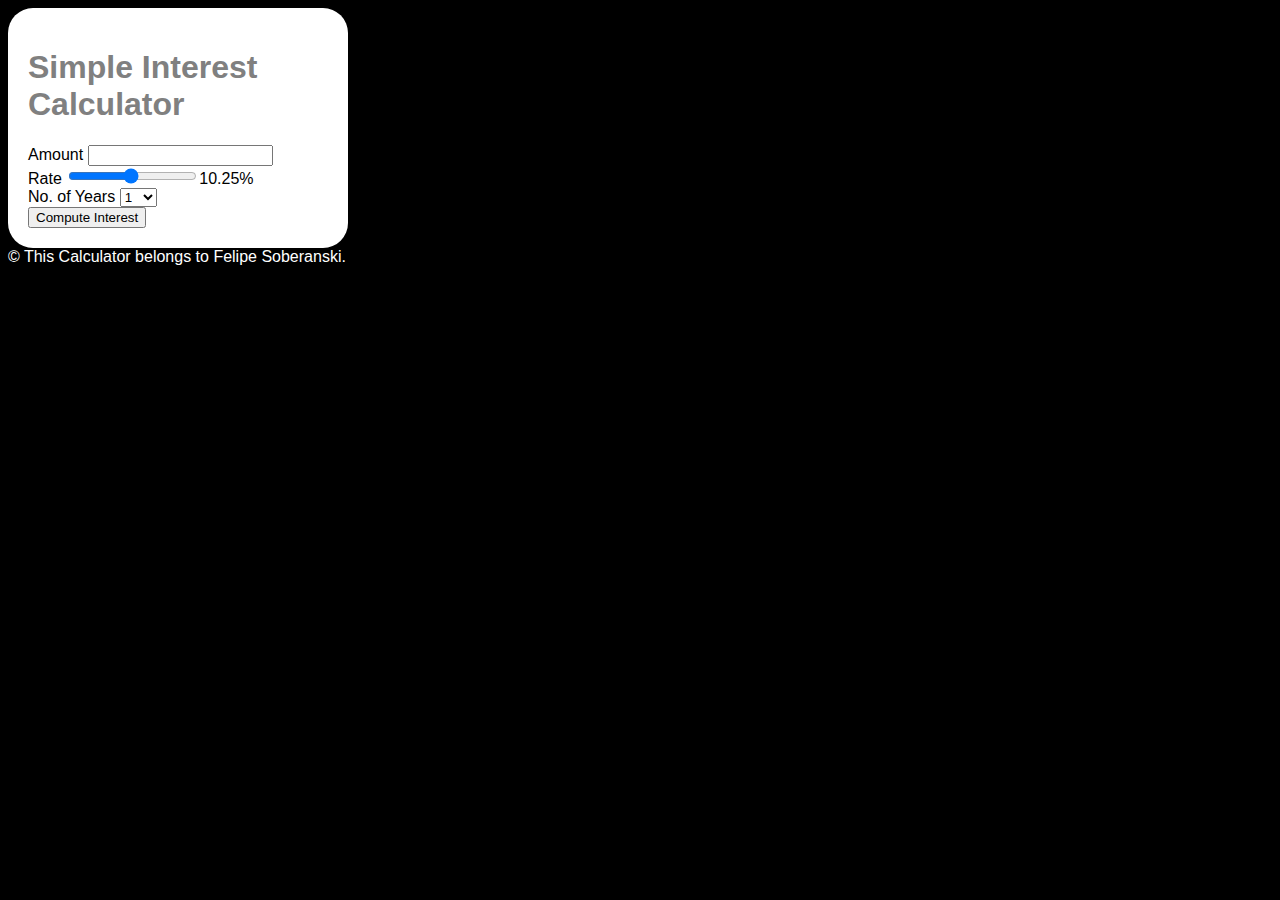
<file: index.html>
<!DOCTYPE html>
<html>
    <head>
        <title>Awesome Learning.</title>
    <script src="script.js"></script>
    <link rel="stylesheet" href="style.css">
    </head>
    <body>
        <div class="maindiv">
        <h1>Simple Interest Calculator</h1>

        Amount <input type="number"  id="principal">  <br/>
        Rate <input onchange="updateRate()" type="range" id="rate" min="1" max="20" step="0.25" value="10.25"><span id="rate_val">10.25%</span> <br/>
        No. of Years <select id="years">
            <option value="1">1</option>
            <option value="2">2</option>
            <option value="3">3</option>
            <option value="4">4</option>
            <option value="5">5</option>
            <option value="6">6</option>
            <option value="7">7</option>
            <option value="8">8</option>
            <option value="9">9</option>
            <option value="10">10</option>
        </select>  <br/>
        <button onclick="compute()">Compute Interest</button>
        <span id="result"></span>
        </div>
    <footer>

        &#169; This Calculator belongs to Felipe Soberanski.

    </footer>
    </body>
</html>
</file>
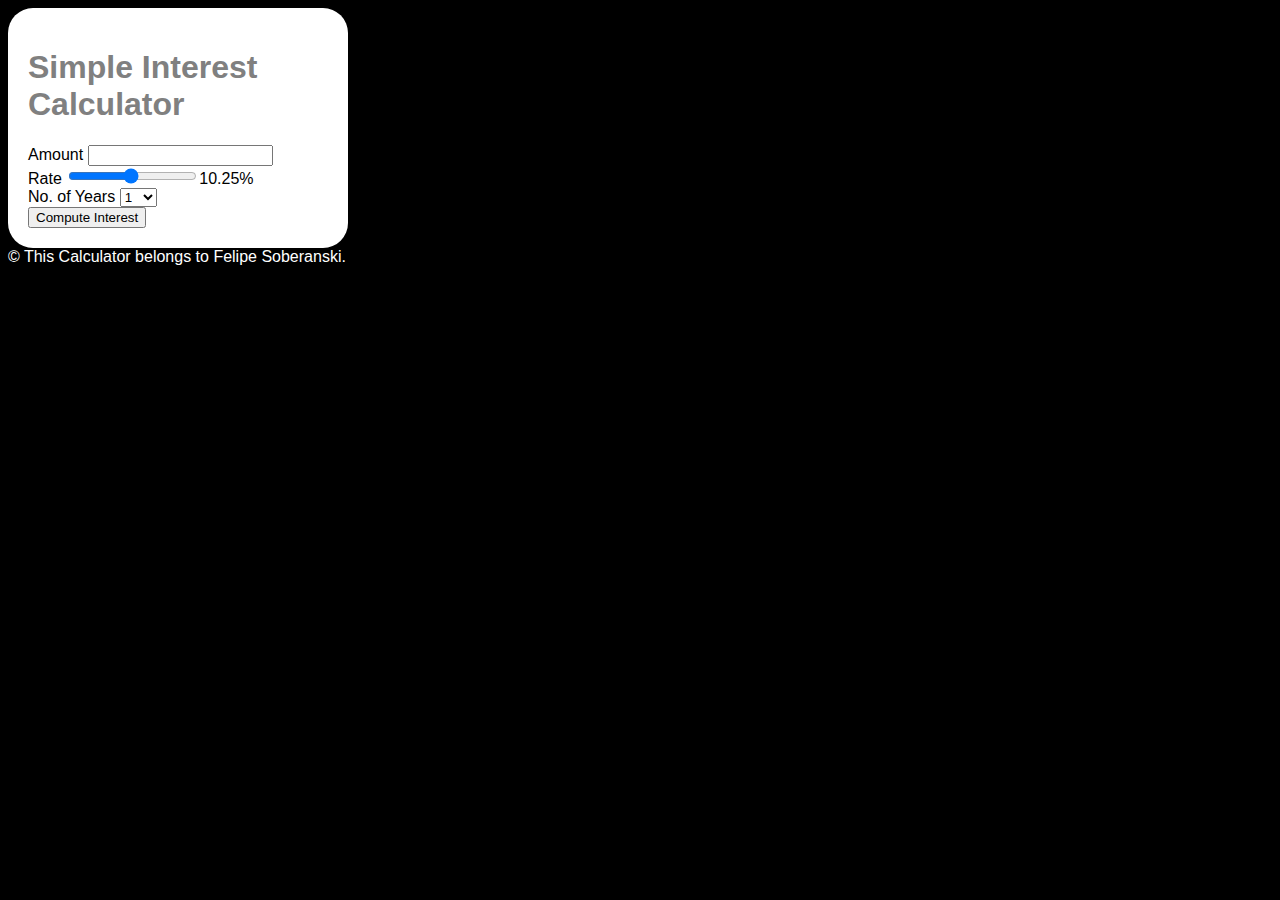
<file: vftvk-Simple-Interest-Calculator/index.html>
<!DOCTYPE html>
<html>
    <head>
        <title>Awesome Learning.</title>
    <script src="script.js"></script>
    <link rel="stylesheet" href="style.css">
    </head>
    <body>
        <div class="maindiv">
        <h1>Simple Interest Calculator</h1>

        Amount <input oninput="validate()" type="number"  id="principal">  <br/>
        Rate <input onchange="updateRate()" type="range"  id="rate" min="1" max="20" step="0.25" value="10.25"><span id="rate_val">10.25%</span> <br/>
        No. of Years <select id="years">
            <option value="1">1</option>
            <option value="1">2</option>
            <option value="1">3</option>
            <option value="1">4</option>
            <option value="1">5</option>
            <option value="1">6</option>
            <option value="1">7</option>
            <option value="1">8</option>
            <option value="1">9</option>
            <option value="1">10</option>
        </select>  <br/>
        <button onclick="compute()">Compute Interest</button>
        <span id="result"></span>
        </div>
    <footer>

        &#169; This Calculator belongs to Felipe Soberanski.

    </footer>
    </body>
</html>
</file>
<file: style.css>
body {
    background-color:black;
    font-family:arial;
    color:white;
}

h1{
    color:grey;
    font: verdana;
}

.maindiv {
    background-color: white;
    color: black;
    width: 300px;
    padding: 20px;
    border-radius: 25px;
    align-self: center;
}
</file>
<file: vftvk-Simple-Interest-Calculator/style.css>
body {
    background-color:black;
    font-family:arial;
    color:white;
}

h1{
    color:grey;
    font: verdana;
}

.maindiv {
    background-color: white;
    color: black;
    width: 300px;
    padding: 20px;
    border-radius: 25px;
    align: center;
}
</file>
